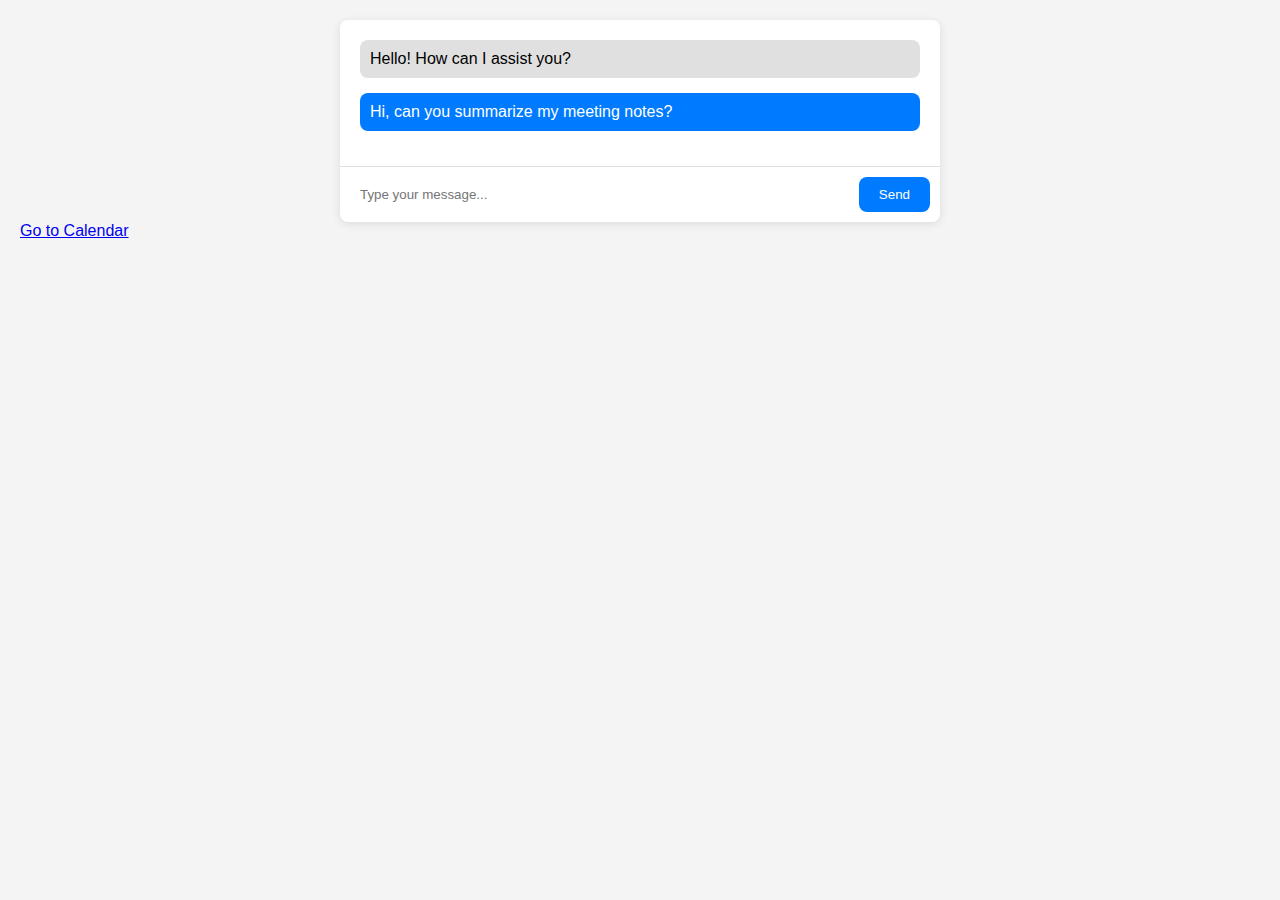
<file: index.html>
<!DOCTYPE html>
<html lang="en">
<head>
    <meta charset="UTF-8">
    <meta name="viewport" content="width=device-width, initial-scale=1.0">
    <title>Project Manager's Diary</title>
    <link rel="stylesheet" href="styles.css">
</head>
<body>
    <!-- Chat Page -->
    <div class="chat-container">
        <div class="chat-feed">
            <!-- Sample messages -->
            <div class="message user-message">Hello! How can I assist you?</div>
            <div class="message bot-message">Hi, can you summarize my meeting notes?</div>
        </div>
        <div class="chat-input-container">
            <input type="text" placeholder="Type your message..." class="chat-input">
            <button class="send-button">Send</button>
        </div>
    </div>

    <!-- Link to Calendar Page -->
    <a href="calendar.html">Go to Calendar</a>

</body>
</html>
</file>
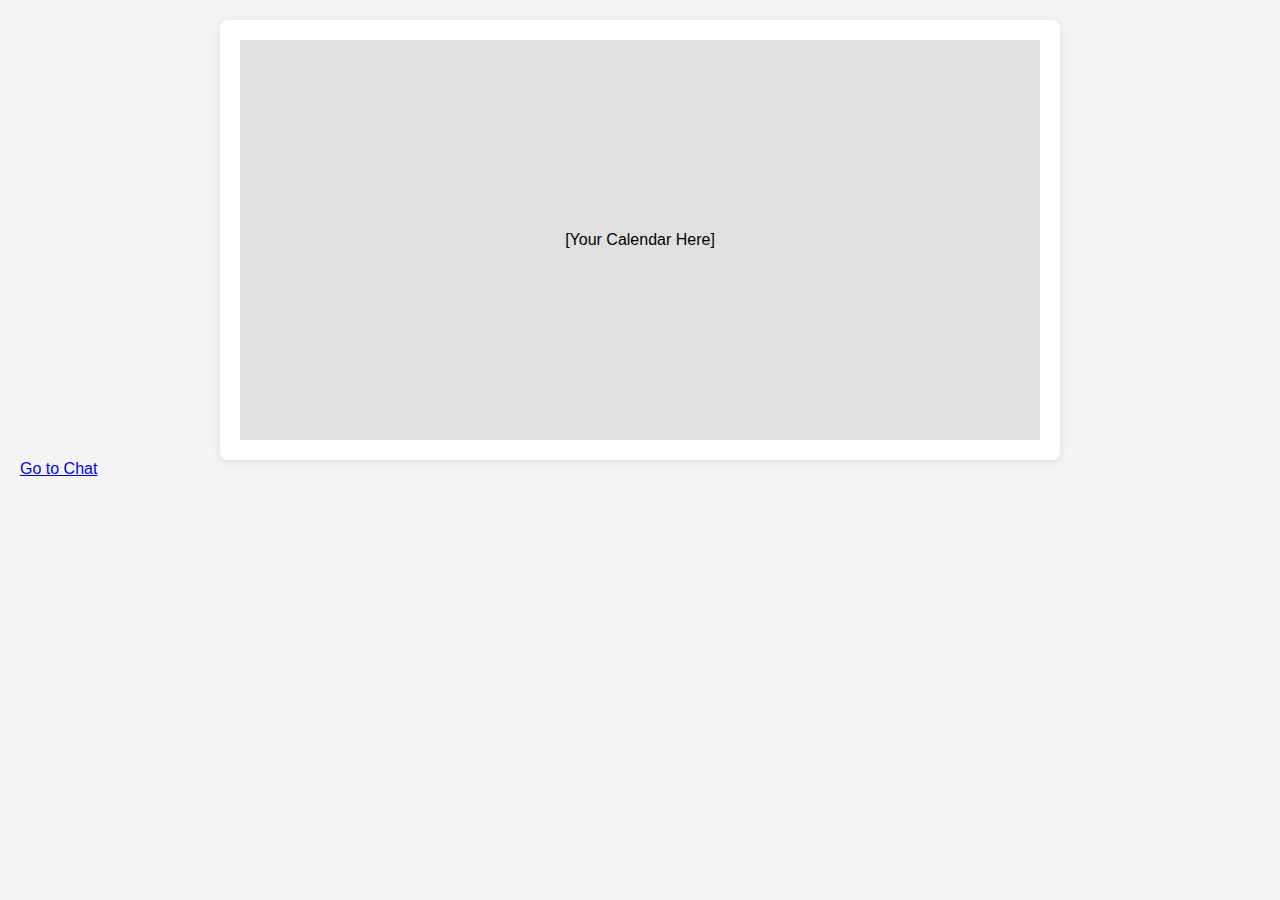
<file: calendar.html>
<!DOCTYPE html>
<html lang="en">
<head>
    <meta charset="UTF-8">
    <meta name="viewport" content="width=device-width, initial-scale=1.0">
    <title>Calendar</title>
    <link rel="stylesheet" href="styles.css">
</head>
<body>

    <!-- Calendar Page -->
    <div class="calendar-container">
        <!-- Placeholder for Calendar. You can integrate a library like FullCalendar for advanced functionalities -->
        <div class="calendar">
            [Your Calendar Here]
        </div>
    </div>

    <!-- Link to Chat Page -->
    <a href="index.html">Go to Chat</a>

</body>
</html>
</file>
<file: styles.css>
body {
    font-family: Arial, sans-serif;
    background-color: #f4f4f4;
    margin: 0;
    padding: 20px;
}

.chat-container {
    width: 100%;
    max-width: 600px;
    margin: 0 auto;
    background-color: #fff;
    border-radius: 8px;
    box-shadow: 0 2px 10px rgba(0, 0, 0, 0.1);
}

.chat-feed {
    max-height: 400px;
    overflow-y: auto;
    padding: 20px;
    border-bottom: 1px solid #e0e0e0;
}

.message {
    margin-bottom: 15px;
    padding: 10px;
    border-radius: 8px;
}

.user-message {
    background-color: #e0e0e0;
    align-self: flex-start;
}

.bot-message {
    background-color: #007bff;
    color: #fff;
    align-self: flex-end;
}

.chat-input-container {
    display: flex;
    padding: 10px;
}

.chat-input {
    flex: 1;
    padding: 10px;
    border: none;
    border-radius: 8px;
}

.send-button {
    background-color: #007bff;
    color: #fff;
    padding: 10px 20px;
    margin-left: 10px;
    border: none;
    border-radius: 8px;
    cursor: pointer;
}

.calendar-container {
    width: 100%;
    max-width: 800px;
    margin: 0 auto;
    background-color: #fff;
    border-radius: 8px;
    box-shadow: 0 2px 10px rgba(0, 0, 0, 0.1);
    padding: 20px;
}

.calendar {
    /* Placeholder styles for the calendar; integrate a calendar library for better functionality */
    height: 400px;
    background-color: #e0e0e0;
    display: flex;
    align-items: center;
    justify-content: center;
}
</file>
